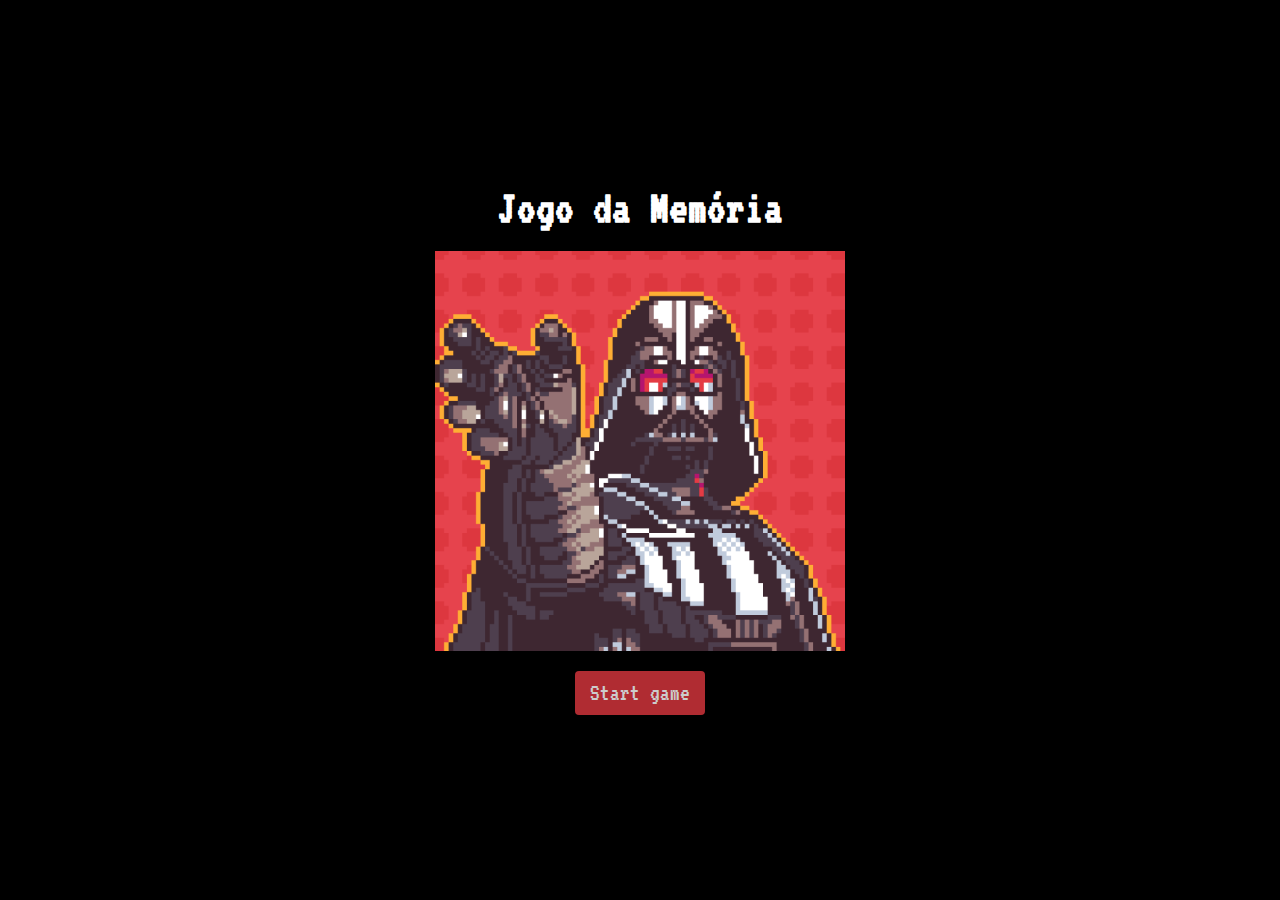
<file: index.html>
<!DOCTYPE html>
<html lang="pt-br">
<head>
    <meta charset="UTF-8">
    <meta name="viewport" content="width=device-width, initial-scale=1.0">
    <title>Jogo da Memória</title>
    <link rel="shortcut icon" href="img/icon.png" type="image/x-icon">
    <link rel="stylesheet" href="css/style.css">
</head>
<body>
    <div class="container">
        <h1>Jogo da Memória</h1>
        <img src="img/logo.png" alt="logo">
        <button><a href="game.html">Start game</a></button>
    </div>
</body>
</html>
</file>
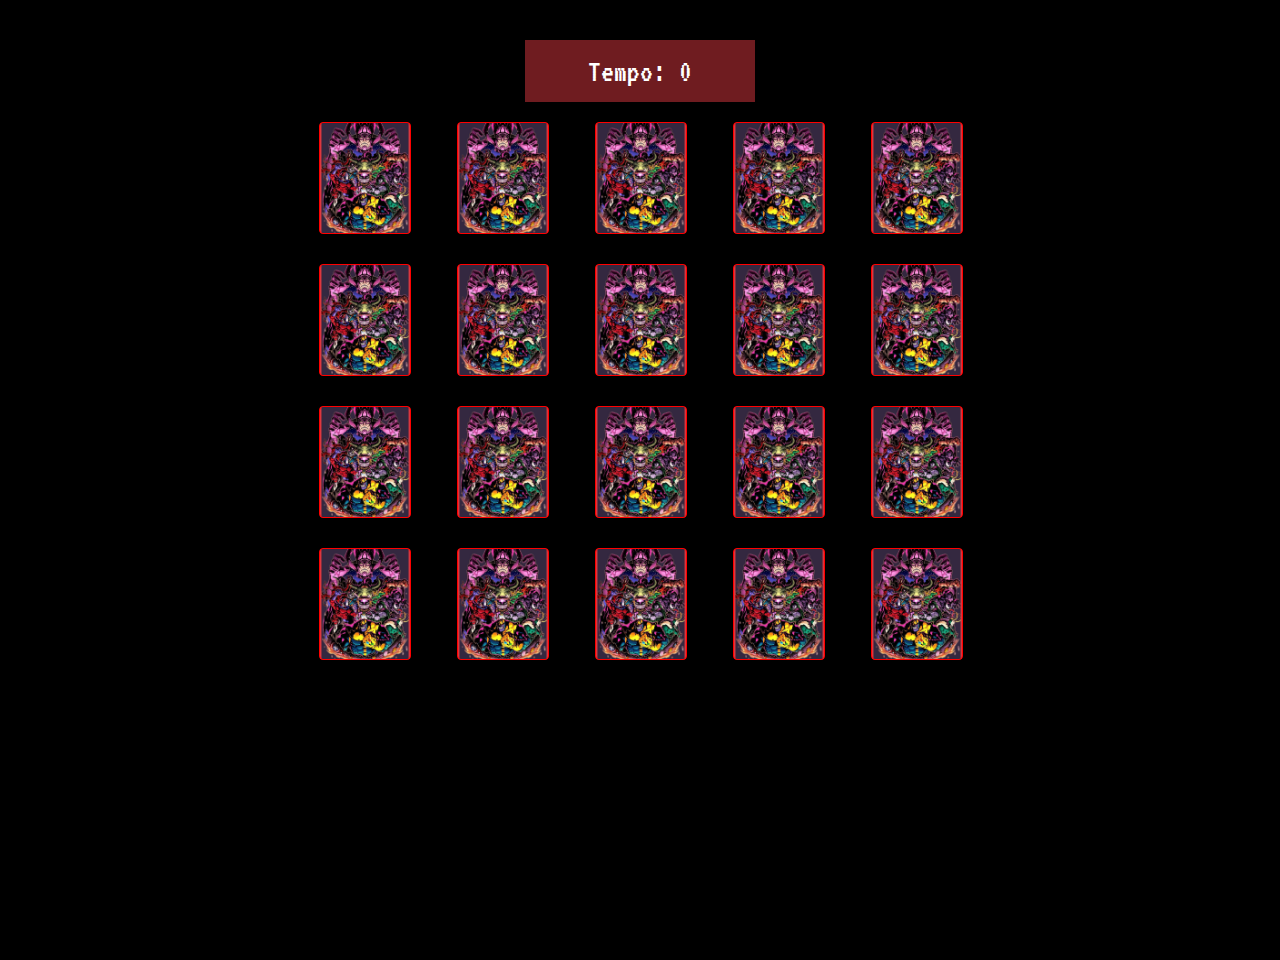
<file: game.html>
<!DOCTYPE html>
<html lang="pt-br">
<head>
    <meta charset="UTF-8">
    <meta name="viewport" content="width=device-width, initial-scale=1.0">
    <title>Jogo da Memória</title>
    <link rel="shortcut icon" href="img/icon.png" type="image/x-icon">
    <link rel="stylesheet" href="css/game.css">
    <script src="js/main.js" defer></script>
</head>
<body id = "body">
    <div class="container">
        <div class="time">
            <p>Tempo: <span id="number">0</span></p>
        </div>
        <div class="game">
            <div class="row">
                <div class="cards"  onclick="flipCard(this)">
                    <div class="card-front"></div>
                    <div class="card-back" id ="vader"></div>
                </div>
                <div class="cards"  onclick="flipCard(this)">
                     <div class="card-front"></div>
                    <div class="card-back" id = "coringa"></div>
                </div>
                <div class="cards"  onclick="flipCard(this)">
                     <div class="card-front"></div>
                    <div class="card-back" id ="vader"></div>
                </div>
                <div class="cards"  onclick="flipCard(this)">
                     <div class="card-front"></div>
                    <div class="card-back" id = "coringa"></div>
                </div>
                <div class="cards"  onclick="flipCard(this)">
                     <div class="card-front"></div>
                    <div class="card-back"  id = "thanos"></div>
                </div>
            </div>
            <div class="row">
                <div class="cards"  onclick="flipCard(this)">
                     <div class="card-front"></div>
                    <div class="card-back" id = "alien"></div>
                </div>
                <div class="cards"  onclick="flipCard(this)">
                     <div class="card-front"></div>
                    <div class="card-back" id = "thanos"></div>
                </div>
                <div class="cards"  onclick="flipCard(this)">
                     <div class="card-front"></div>
                    <div class="card-back" id = "alien"></div>
                </div>
                <div class="cards"  onclick="flipCard(this)">
                     <div class="card-front"></div>
                    <div class="card-back" id = "meruem"></div>
                </div>
                <div class="cards"  onclick="flipCard(this)">
                     <div class="card-front"></div>
                    <div class="card-back" id = "kaido"></div>
                </div>
            </div>
            <div class="row">
                <div class="cards"  onclick="flipCard(this)">
                     <div class="card-front"></div>
                    <div class="card-back" id = "meruem"></div>
                </div>
                <div class="cards"  onclick="flipCard(this)">
                     <div class="card-front"></div>
                    <div class="card-back" id = "kaido"></div>
                </div>
                <div class="cards"  onclick="flipCard(this)">
                     <div class="card-front"></div>
                    <div class="card-back" id = "venom"></div>
                </div>
                <div class="cards"  onclick="flipCard(this)">
                     <div class="card-front"></div>
                    <div class="card-back" id="freeza"></div>
                </div>
                <div class="cards"  onclick="flipCard(this)">
                     <div class="card-front"></div>
                    <div class="card-back" id = "venom"></div>
                </div>
            </div>
            <div class="row">
                <div class="cards"  onclick="flipCard(this)">
                     <div class="card-front"></div>
                    <div class="card-back" id="freeza"></div>
                </div>
                <div class="cards"  onclick="flipCard(this)">
                     <div class="card-front"></div>
                    <div class="card-back" id = "voldemort"></div>
                </div>
                <div class="cards"  onclick="flipCard(this)">
                     <div class="card-front"></div>
                    <div class="card-back" id = "magneto"></div>
                </div>
                <div class="cards"  onclick="flipCard(this)">
                     <div class="card-front"></div>
                    <div class="card-back" id = "voldemort"></div>
                </div>
                <div class="cards"  onclick="flipCard(this)">
                     <div class="card-front"></div>
                    <div class="card-back" id = "magneto"></div>
                </div>
            </div>
        </div>
        <div class="result">
            <h2>PARABÉNS</h2>
            <p>Você acertou todas no tempo de: <span id="result-number">30</span></p>
            <button class="reiniciar"><a href="index.html">Reiniciar</a></button>
        </div>
    </div>
</body>
</html>
</file>
<file: css/style.css>
@import url('https://fonts.googleapis.com/css2?family=VT323&display=swap');
*{
    padding: 0;
    margin: 0;
    font-family: "VT323", monospace;
    color: white;
    text-decoration: none;
}
.container{
    height: 100vh;
    background-color: black;
    display: flex;
    flex-direction: column;
    justify-content: center;
    align-items: center;
}
.container h1{
    margin: 20px;
    font-size: 2.9rem;
}
.container img{
    height: 400px;
}
.container button{
    font-size: 1.5rem;
    margin: 20px;
    background-color: #DD373F;
    padding:10px 15px 10px 15px;
    border: none;
    border-radius: 4px;
    cursor: pointer;
    opacity: .8;
    transition: .6s;
}
.container button:hover{
    opacity: 1;
}
@media (max-width:500px){
    .container img{
        height: 300px;
    }
}
</file>
<file: css/game.css>
@import url('https://fonts.googleapis.com/css2?family=VT323&display=swap');
*{
    padding: 0;
    margin: 0;
    font-family: "VT323", monospace;
    color: white;
    text-decoration: none;
}

.body{
    background-color: black;
}
.container{
    background-color: black;
    height: 100vh;
    padding: 30px;
    position: relative;

}
.container .time{
    text-align: center;

    width: 200px;
    margin: 10px auto;
    background-color: rgb(221, 55, 63, 50%);
    font-size: 2rem;
    padding: 15px;
}
.game{
    margin-top: 20px;
    display:flex;
    flex-direction: column;
    justify-content: center;
    align-items: center;
    gap: 2rem;
}
.row{
    display: flex;
    flex-direction:row;
    gap: 3rem;
}
.cards{
    display:flex;
    order: 0; /* Define a ordem padrão */
    position: relative;
    height: 110px;
    width: 90px;
    cursor: pointer;
    transform-style: preserve-3d;
    transform: rotateY(0);
    transition: transform 0.6s ease-in-out;

}

.card-front,
.card-back {
    position: absolute;
    height: 100%;
    width: 100%;
    backface-visibility: hidden;
    border-radius: 4px;
    border: 1px solid red;
    cursor: pointer;
}
.card-front{
    background-image: url(../img/fundo.png);
    background-position: center;
    background-size: cover;
    background-repeat: no-repeat;
    background-color: red;
    height: 110px;
    width: 90px;


}
.card-back{
    background-position: center;
    background-size: cover;
    background-repeat: no-repeat;
    background-color: red;
    transform: rotateY(180deg);
}
#vader{
    background-image: url(../img/vader.png);
    background-position: top;
}
#coringa{
    background-image: url(../img/coringa.png);
}
#thanos{
    background-image: url(../img/thanos.png);
}
#alien{
    background-image: url(../img/alien.png);
}
#meruem{
    background-image: url(../img/meruem.png);
}
#kaido{
    background-image: url(../img/kaido.png);
}
#venom{
    background-image: url(../img/venom.png);
}
#freeza{
    background-image: url(../img/freeza.png);
}
#voldemort{
    background-image: url(../img/voldemort.png);
}
#magneto{
    background-image: url(../img/magneto.png);
}
div.result{
    display: none;
    text-align: center;
    position: absolute;
    top: 300px;
    left: 450px;
    padding: 20px;
    background-color: rgb(0, 0, 0, 90%);
}
.result h2{
    font-size: 2.5rem;
    margin-bottom: 20px;
}
.result p {
    font-size: 1.8rem;
    font-weight: bold;
}
.reiniciar{
    font-size: 1.5rem;
    margin: 20px;
    background-color: #DD373F;
    padding:10px 15px 10px 15px;
    border: none;
    border-radius: 4px;
    cursor: pointer;
    opacity: .8;
    transition: .6s;
}
.reiniciar:hover{
    opacity: 1;
}
@media (max-width: 650px){
    .cards{
        height: 70px;
        width: 50px;
        
    
    }
    .card-front,
    .card-back {
        
        height: 70px;
        width: 50px;
        
    }
    .row{
        display: flex;
        flex-direction:row;
        gap: 1rem;
    }
    div.result{
        display: none;
        text-align: center;
        position: absolute;
        top: 210px;
        left: 30px;
        padding: 20px;
        background-color: rgb(0, 0, 0, 90%);
    }
}
@media (max-width: 820px){
    div.result{
        display: none;
        text-align: center;
        position: absolute;
        top: 270px;
        left: 180px;
        padding: 20px;
        background-color: rgb(0, 0, 0, 90%);
    }
}
</file>
